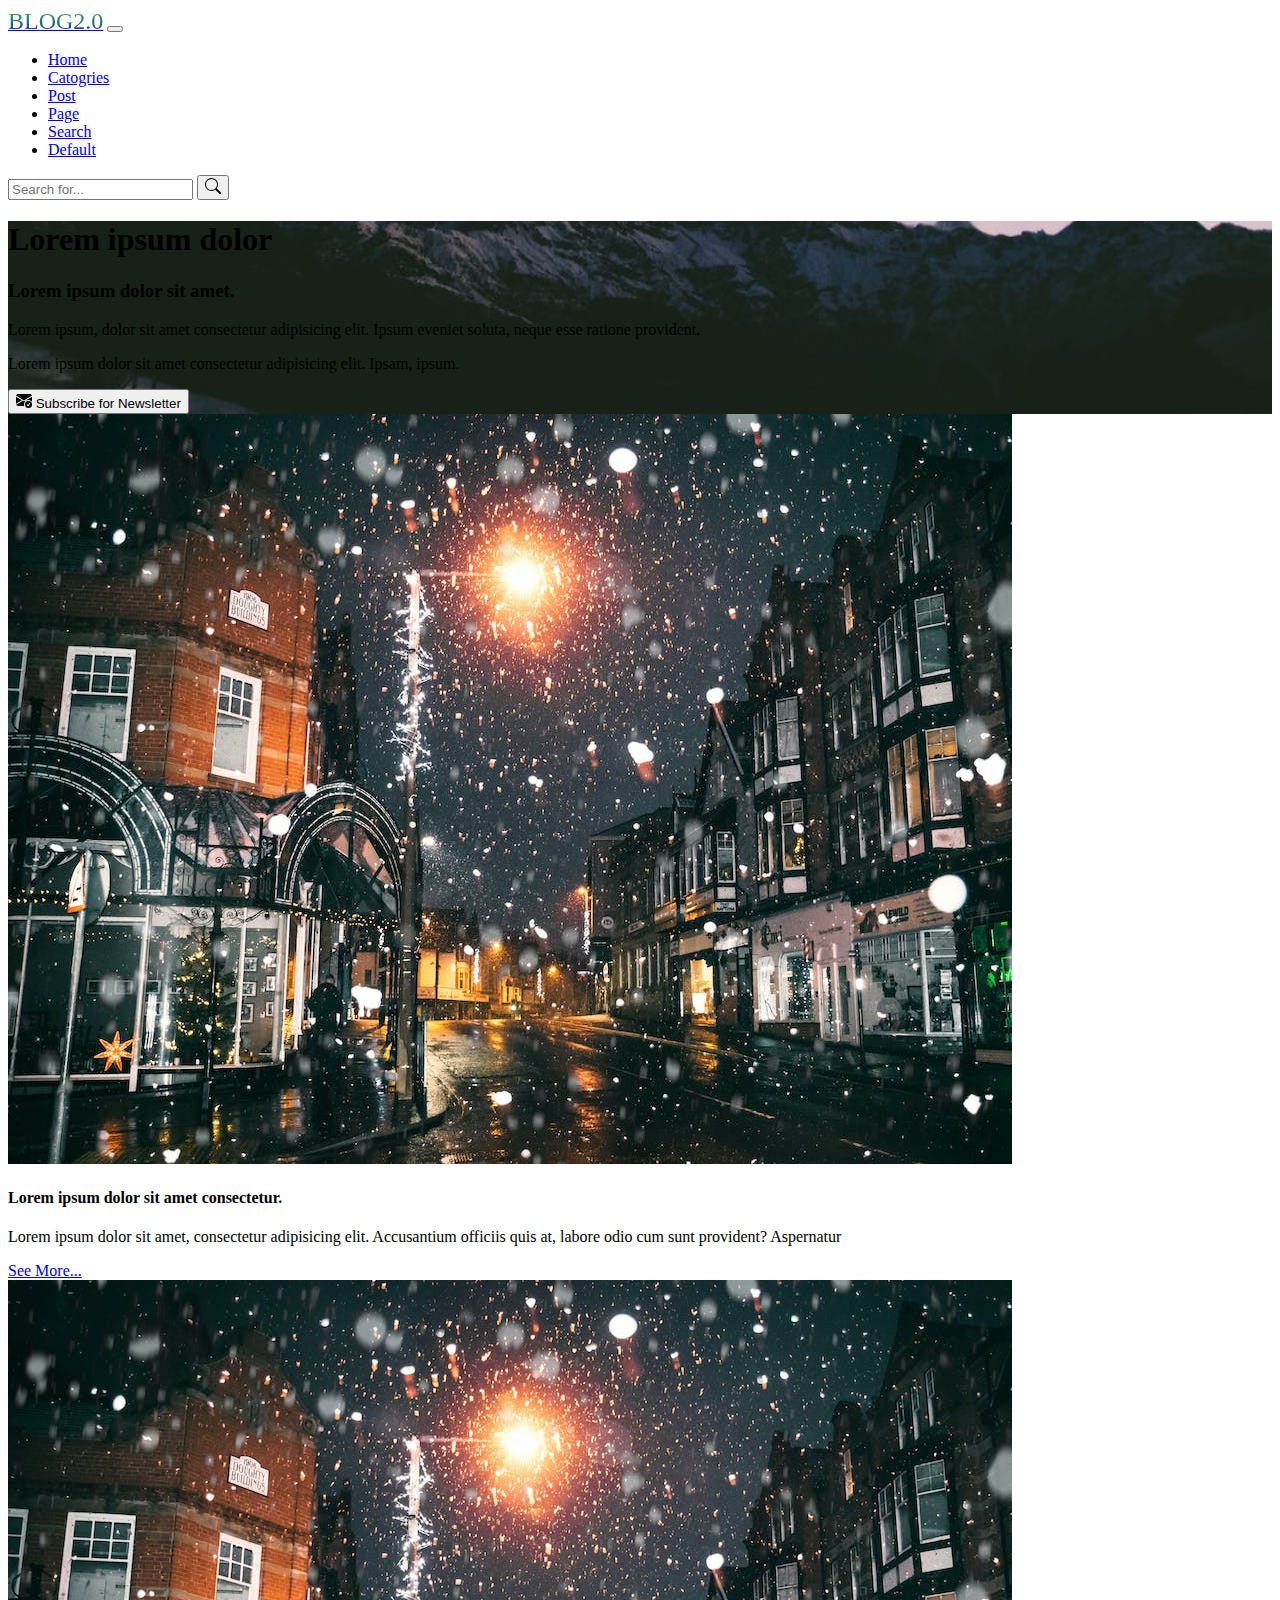
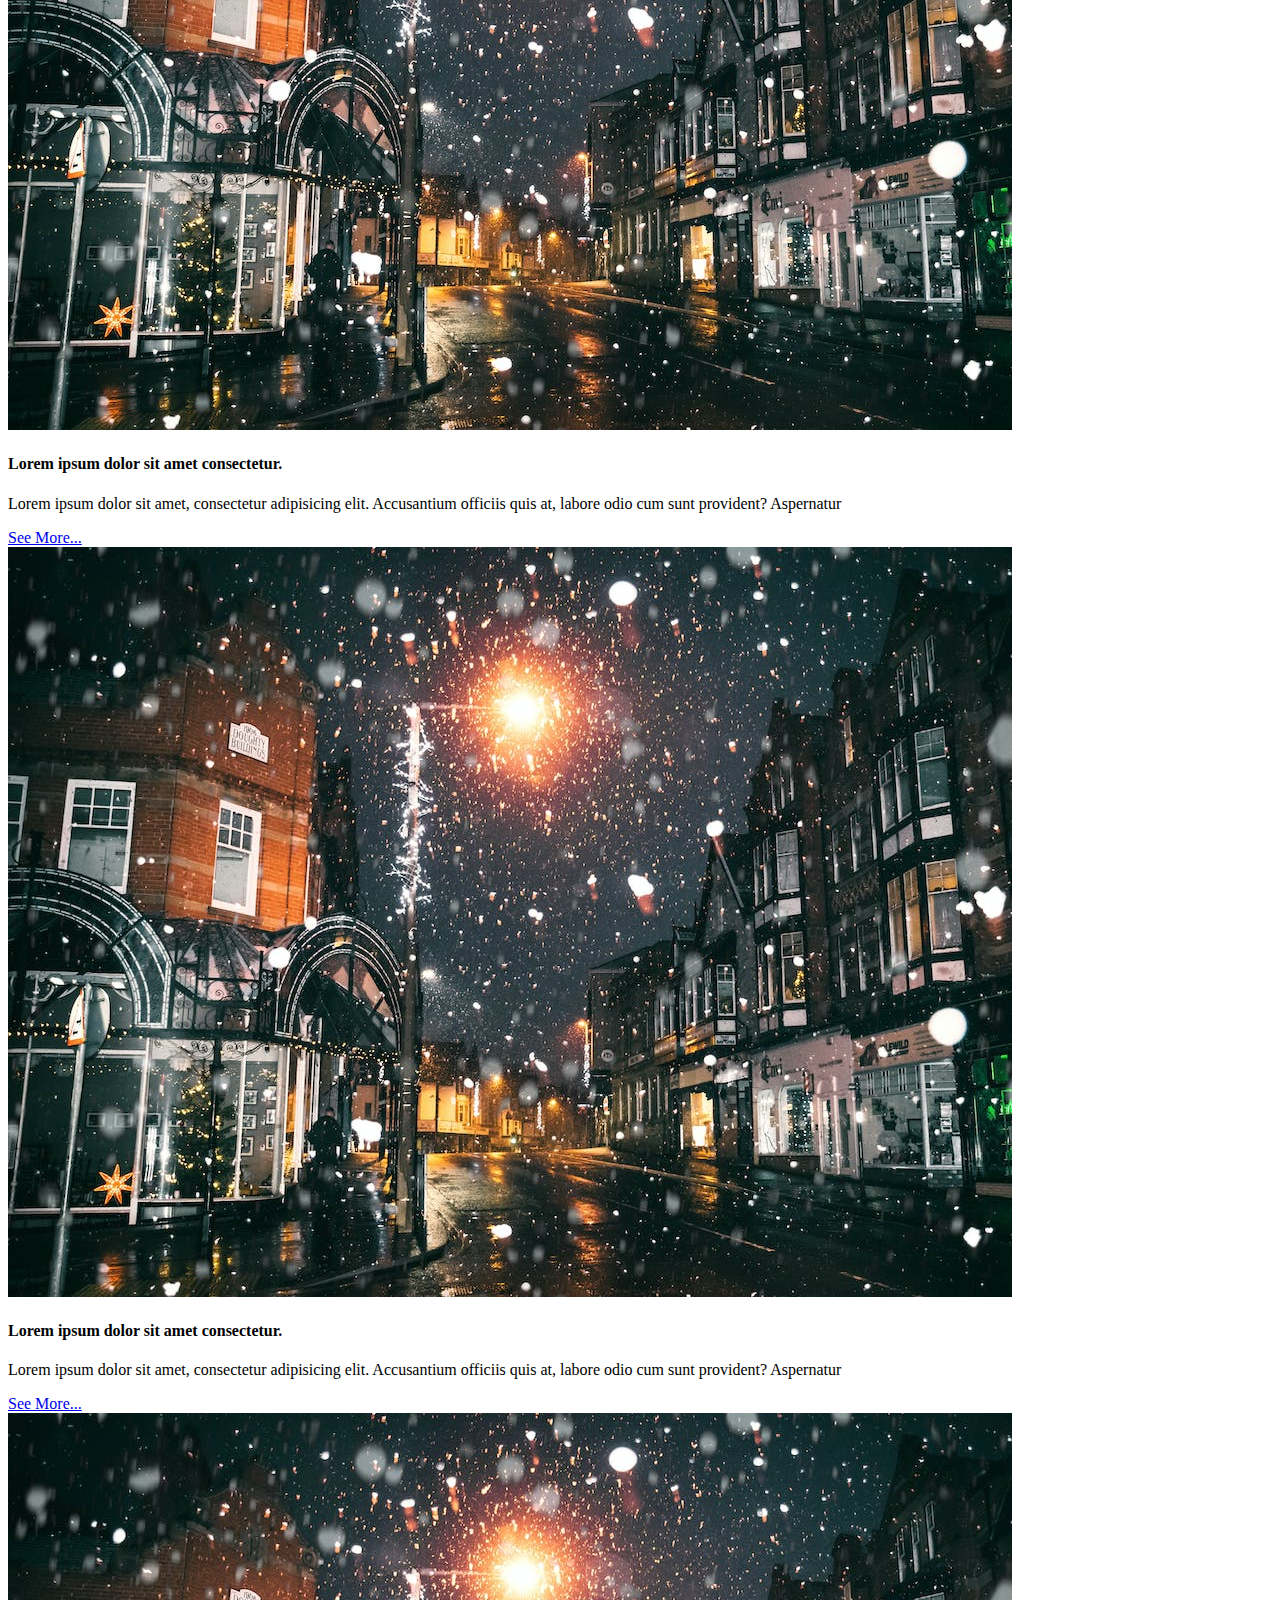
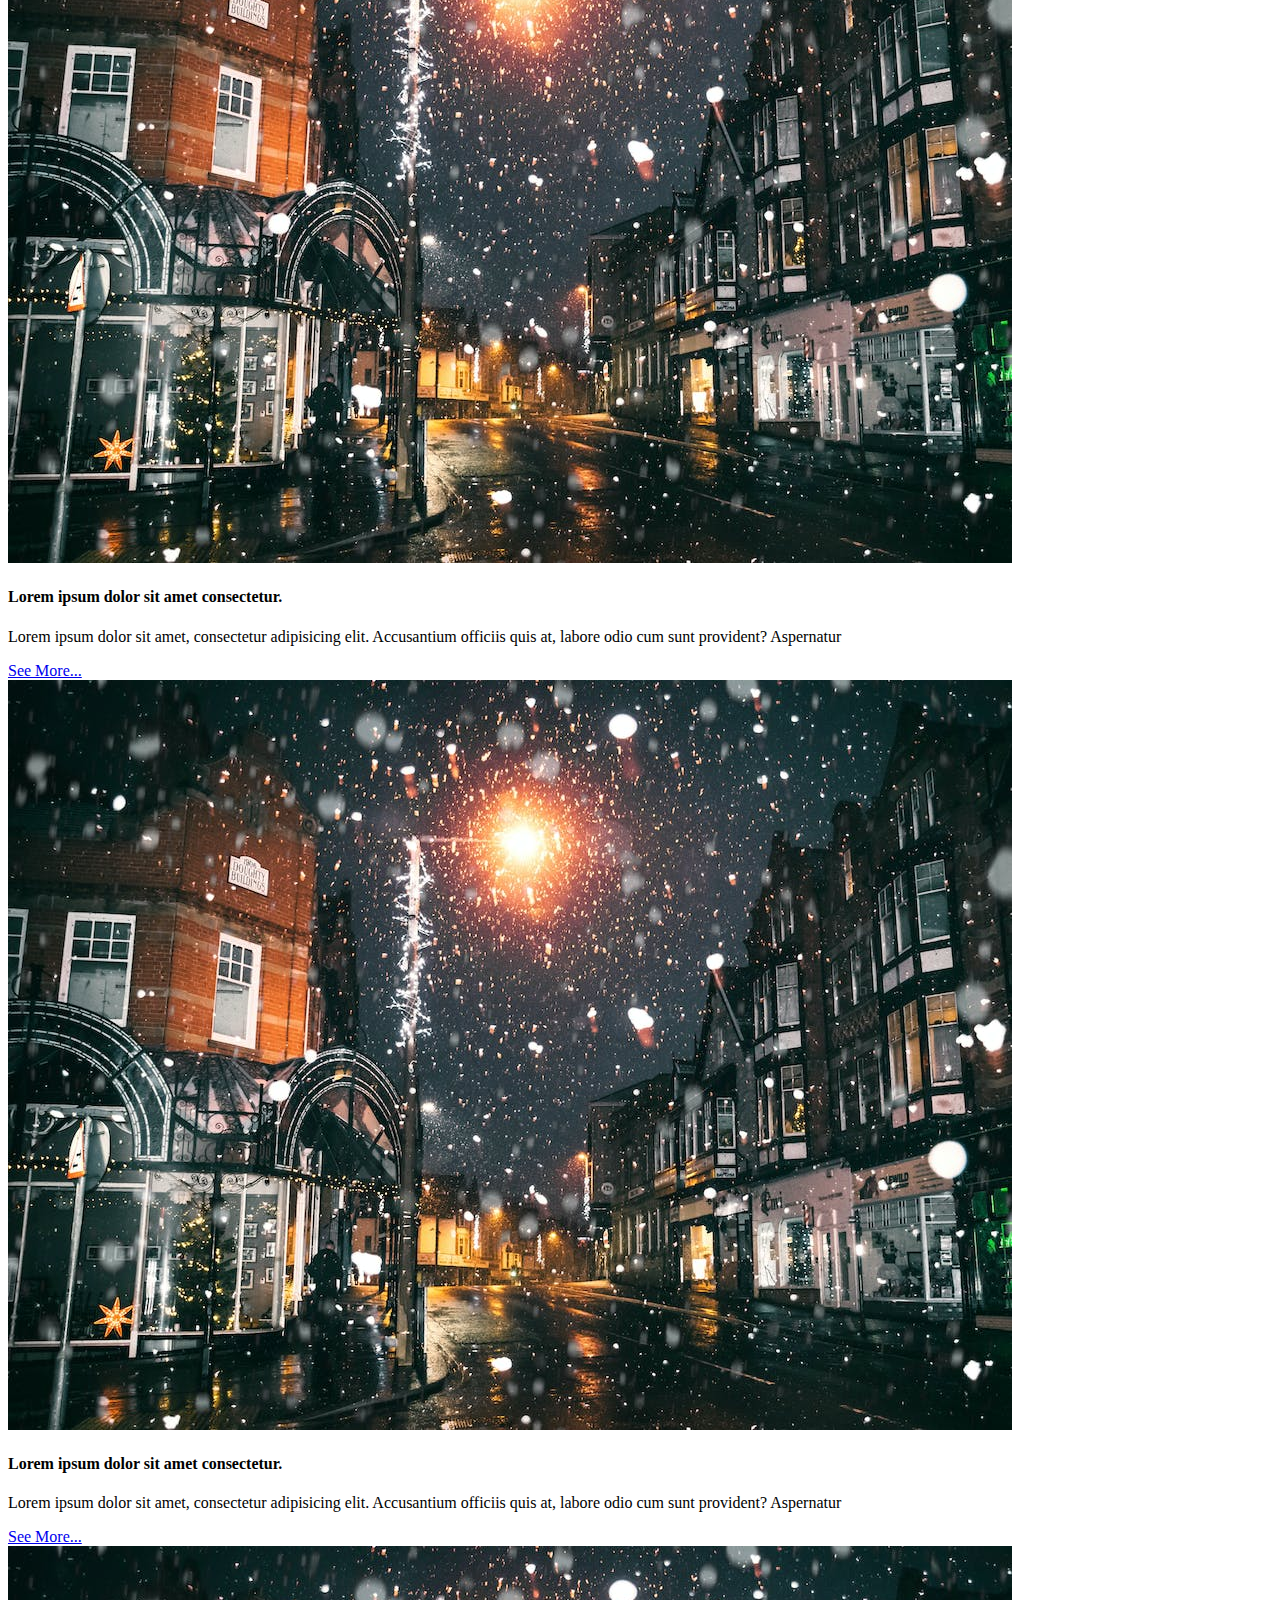
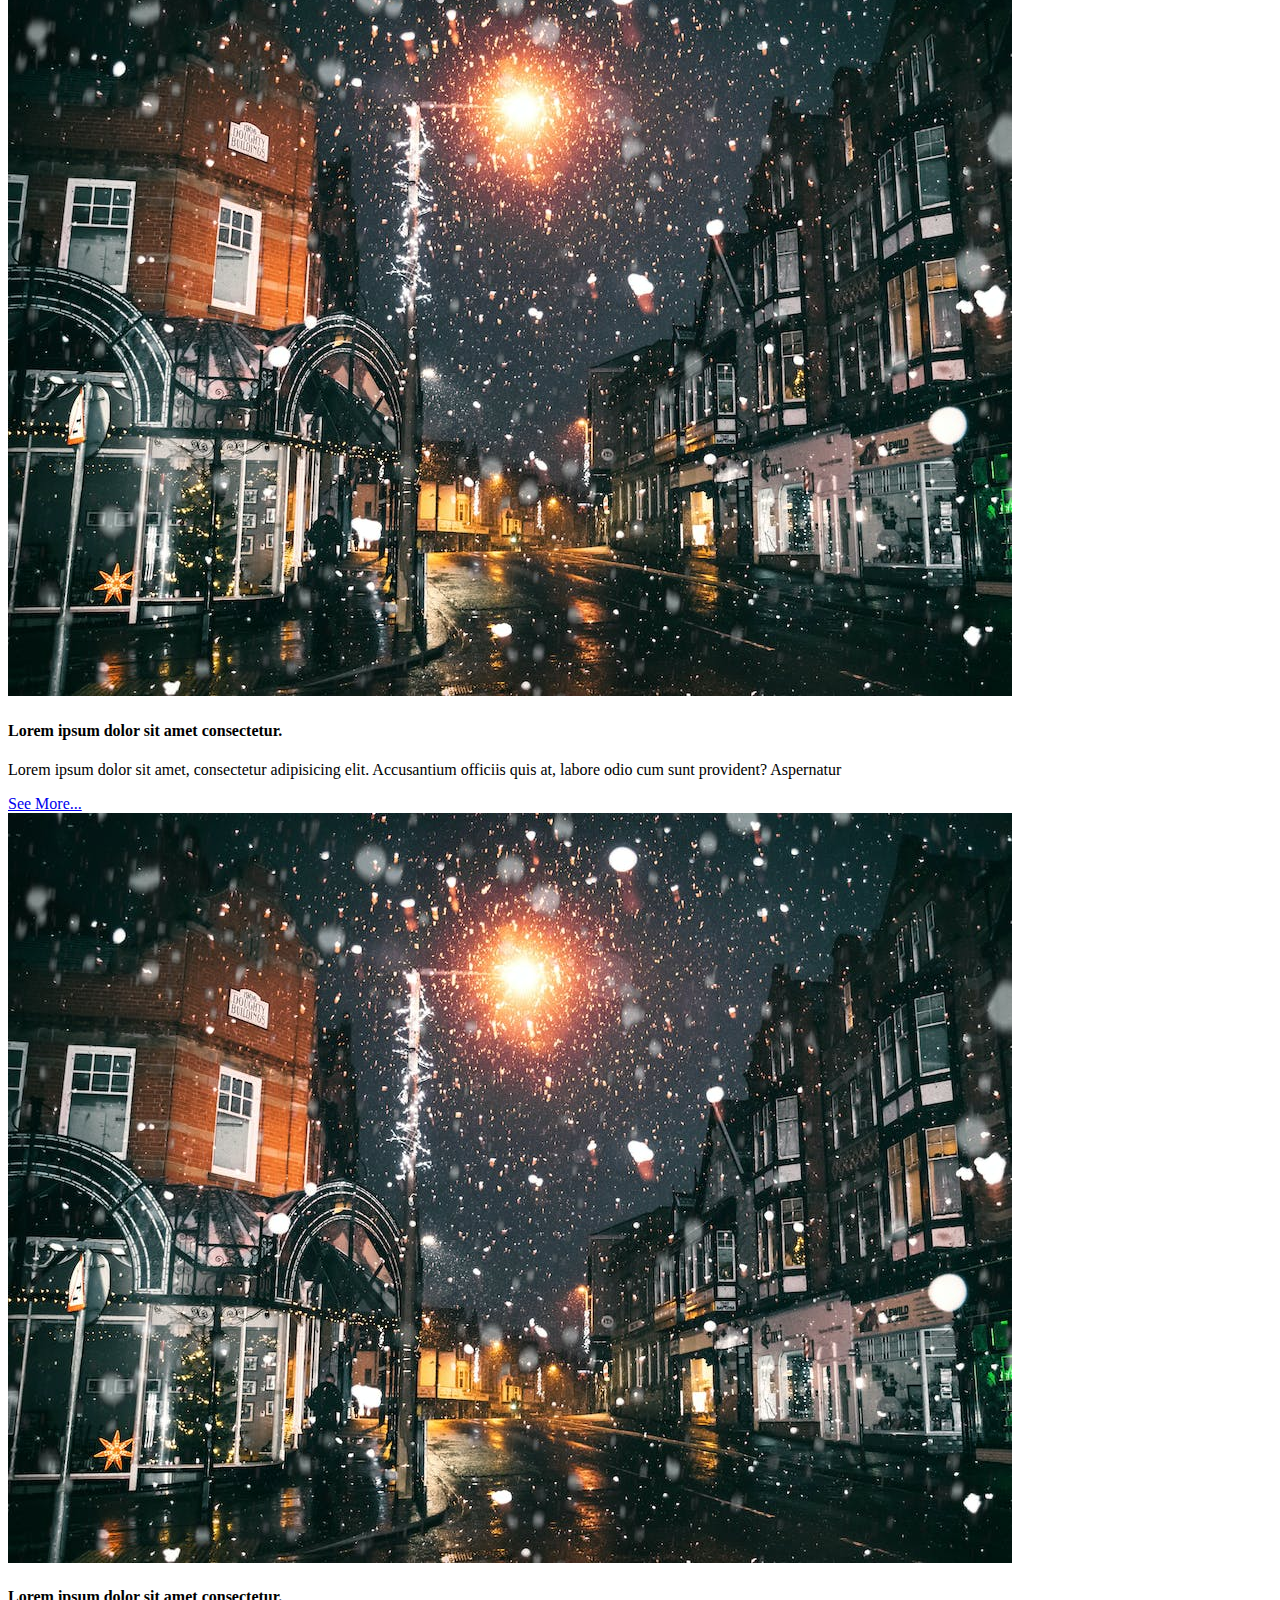
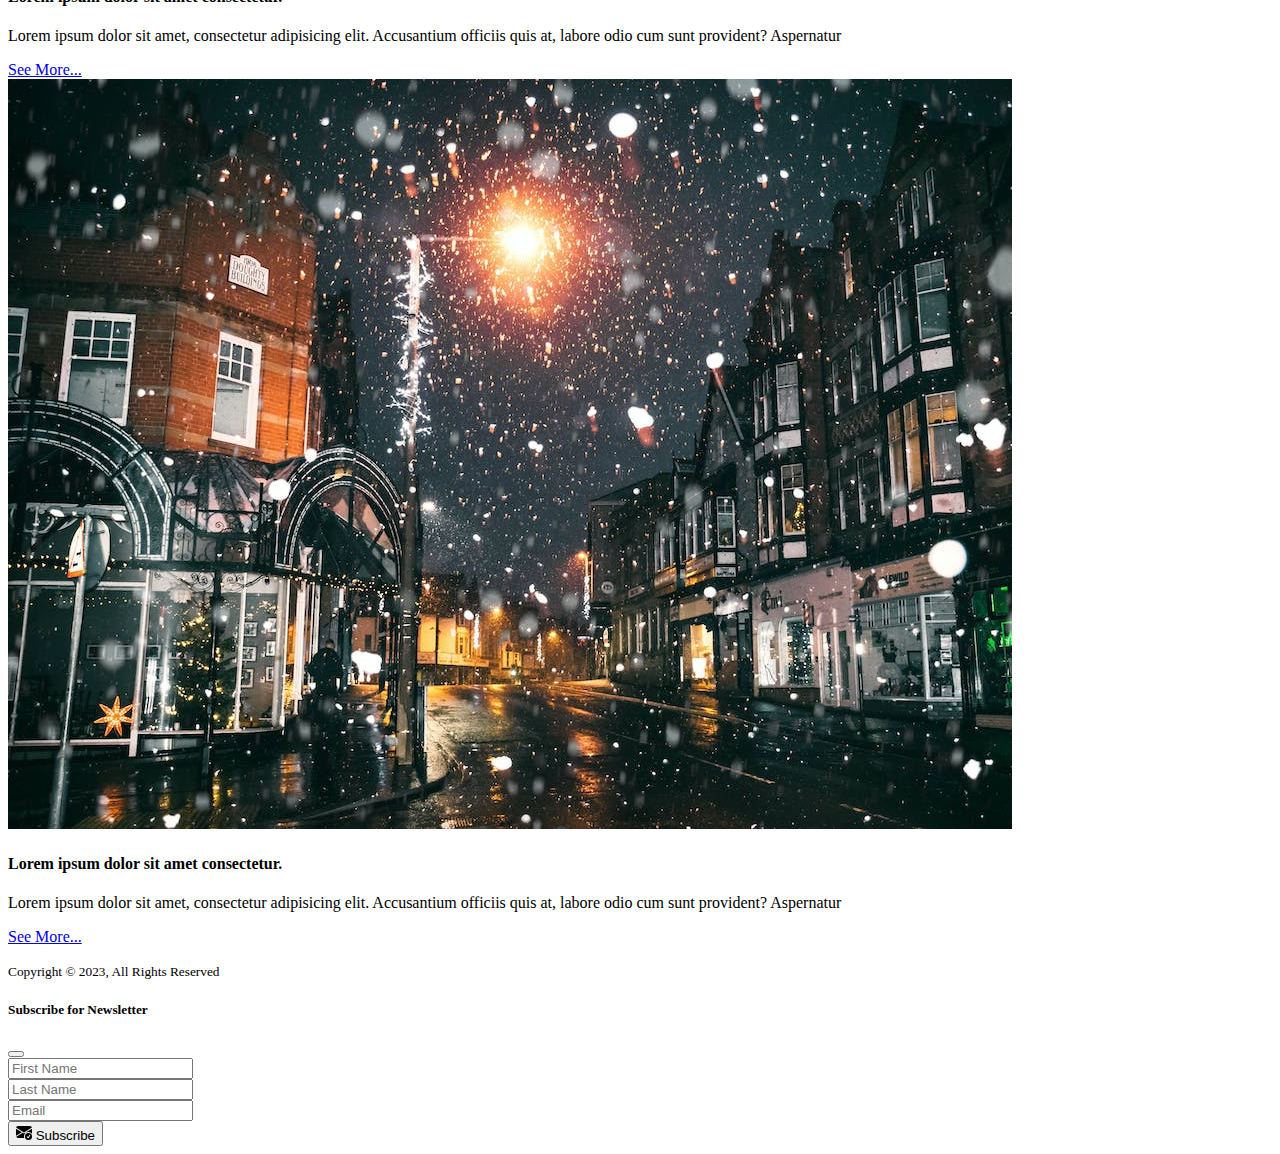
<file: Blog Project/index.html>
<!doctype html>
<html lang="en">

<head>
    <meta charset="utf-8">
    <meta name="viewport" content="width=device-width, initial-scale=1">
    <title>Bootstrap demo</title>
    <link rel="stylesheet" href="style.css">
    <link href="https://cdn.jsdelivr.net/npm/bootstrap@5.3.2/dist/css/bootstrap.min.css" rel="stylesheet"
        integrity="sha384-T3c6CoIi6uLrA9TneNEoa7RxnatzjcDSCmG1MXxSR1GAsXEV/Dwwykc2MPK8M2HN" crossorigin="anonymous">
    <link rel="stylesheet" href="https://cdn.jsdelivr.net/npm/bootstrap-icons@1.11.3/font/bootstrap-icons.min.css">
</head>

<body>

    <!-- navbar -->

    <nav class="navbar navbar-expand-lg shadow-sm small bg-light custom-nav border-bottom fixed-top" style="--bs-bg-opacity:0.9;">
        <div class="container">
            <a href="index.html" class="navbar-brand"><span class="brand-style brand-gradient">BLOG2.0</span></a>

            <button class="navbar-toggler" type="button" data-bs-target="#blog-navbar" data-bs-toggle="collapse"
                aria-controls="blog-navbar" aria-expanded="false" aria-label="Toggle Navigation">

                <span class="navbar-toggler-icon"></span>
            </button>

            <div class="collapse navbar-collapse" id="blog-navbar">
                <ul class="navbar-nav me-auto">
                    <li class="nav-item">
                        <a class="nav-link text-dark" href="index.html">Home</a>
                    </li>
                    <li class="nav-item">
                        <a class="nav-link text-dark" href="default.html">Catogries</a>
                    </li>
                    <li class="nav-item">
                        <a class="nav-link text-dark" href="posts.html">Post</a>
                    </li>
                    <li class="nav-item">
                        <a class="nav-link text-dark" href="page.html">Page</a>
                    </li>
                    <li class="nav-item">
                        <a class="nav-link text-dark" href="search.html">Search</a>
                    </li>
                    <li class="nav-item">
                        <a class="nav-link text-dark" href="default.html">Default</a>
                    </li>
                </ul>
                <form>
                    <div class="input-group">
                        <input class="from-control form-control-sm" type="search" placeholder="Search for...">
                        <button class="btn btn-success">
                            <svg xmlns="http://www.w3.org/2000/svg" width="16" height="16" fill="currentColor"
                                class="bi bi-search" viewBox="0 0 16 16">
                                <path
                                    d="M11.742 10.344a6.5 6.5 0 1 0-1.397 1.398h-.001q.044.06.098.115l3.85 3.85a1 1 0 0 0 1.415-1.414l-3.85-3.85a1 1 0 0 0-.115-.1zM12 6.5a5.5 5.5 0 1 1-11 0 5.5 5.5 0 0 1 11 0" />
                            </svg>
                        </button>
                    </div>

                </form>
            </div>
        </div>
    </nav>
    <!-- navbar -->

    <!-- Section -->

    <section class="banner-holder p-5">
        <div class="container">
            <div class="row  justify-content-center">
                <div class="col-6">
                    <div class="banner-content text-light text-center my-5 py-5">
                        <h1>Lorem ipsum dolor</h1>
                        <h3>Lorem ipsum dolor sit amet.</h3>
                        <p>Lorem ipsum, dolor sit amet consectetur adipisicing elit. Ipsum eveniet soluta, neque esse
                            ratione provident.</p>
                        <p>Lorem ipsum dolor sit amet consectetur adipisicing elit. Ipsam, ipsum.</p>
                        <button type="button" class="btn btn-primary" data-bs-toggle="modal"
                            data-bs-target="#subscribe_modal">
                            <svg xmlns="http://www.w3.org/2000/svg" width="16" height="16" fill="currentColor"
                                class="bi bi-envelope-check-fill" viewBox="0 0 16 16">
                                <path
                                    d="M.05 3.555A2 2 0 0 1 2 2h12a2 2 0 0 1 1.95 1.555L8 8.414zM0 4.697v7.104l5.803-3.558zM6.761 8.83l-6.57 4.026A2 2 0 0 0 2 14h6.256A4.5 4.5 0 0 1 8 12.5a4.49 4.49 0 0 1 1.606-3.446l-.367-.225L8 9.586zM16 4.697v4.974A4.5 4.5 0 0 0 12.5 8a4.5 4.5 0 0 0-1.965.45l-.338-.207z" />
                                <path
                                    d="M16 12.5a3.5 3.5 0 1 1-7 0 3.5 3.5 0 0 1 7 0m-1.993-1.679a.5.5 0 0 0-.686.172l-1.17 1.95-.547-.547a.5.5 0 0 0-.708.708l.774.773a.75.75 0 0 0 1.174-.144l1.335-2.226a.5.5 0 0 0-.172-.686" />
                            </svg>
                            Subscribe for Newsletter
                        </button>

                    </div>
                </div>
            </div>
        </div>


    </section>

    <!-- Section -->

    <!-- Home Post -->

    <div class="home-post py-5">
        <div class="container">
            <div class="row g-4">
                <div class="col-md-3">
                    <div class="card shadow-sm mb-3">
                        <img class="card-img-top" src="img/card.jpeg" alt="">

                        <div class="card-body">
                            <h4 class="fs-5">Lorem ipsum dolor sit amet consectetur.</h4>
                            <p class="small fw-light">Lorem ipsum dolor sit amet, consectetur adipisicing elit.
                                Accusantium officiis quis at, labore odio cum sunt provident? Aspernatur </p>
                            <a href="#" class="btn btn-warning px-3 rounded-pill">See More...</a>
                        </div>
                    </div>
                </div>
                <div class="col-md-3">
                    <div class="card shadow-sm mb-3">
                        <img class="card-img-top" src="img/card.jpeg" alt="">

                        <div class="card-body">
                            <h4 class="fs-5">Lorem ipsum dolor sit amet consectetur.</h4>
                            <p class="small fw-light">Lorem ipsum dolor sit amet, consectetur adipisicing elit.
                                Accusantium officiis quis at, labore odio cum sunt provident? Aspernatur </p>
                            <a href="#" class="btn btn-warning px-3 rounded-pill">See More...</a>
                        </div>
                    </div>
                </div>
                <div class="col-md-3">
                    <div class="card shadow-sm mb-3">
                        <img class="card-img-top" src="img/card.jpeg" alt="">

                        <div class="card-body">
                            <h4 class="fs-5">Lorem ipsum dolor sit amet consectetur.</h4>
                            <p class="small fw-light">Lorem ipsum dolor sit amet, consectetur adipisicing elit.
                                Accusantium officiis quis at, labore odio cum sunt provident? Aspernatur </p>
                            <a href="#" class="btn btn-warning px-3 rounded-pill">See More...</a>
                        </div>
                    </div>
                </div>
                <div class="col-md-3">
                    <div class="card shadow-sm mb-3">
                        <img class="card-img-top" src="img/card.jpeg" alt="">

                        <div class="card-body">
                            <h4 class="fs-5">Lorem ipsum dolor sit amet consectetur.</h4>
                            <p class="small fw-light">Lorem ipsum dolor sit amet, consectetur adipisicing elit.
                                Accusantium officiis quis at, labore odio cum sunt provident? Aspernatur </p>
                            <a href="#" class="btn btn-warning px-3 rounded-pill">See More...</a>
                        </div>
                    </div>
                </div>
                <div class="col-md-3">
                    <div class="card shadow-sm mb-3">
                        <img class="card-img-top" src="img/card.jpeg" alt="">

                        <div class="card-body">
                            <h4 class="fs-5">Lorem ipsum dolor sit amet consectetur.</h4>
                            <p class="small fw-light">Lorem ipsum dolor sit amet, consectetur adipisicing elit.
                                Accusantium officiis quis at, labore odio cum sunt provident? Aspernatur </p>
                            <a href="#" class="btn btn-warning px-3 rounded-pill">See More...</a>
                        </div>
                    </div>
                </div>
                <div class="col-md-3">
                    <div class="card shadow-sm mb-3">
                        <img class="card-img-top" src="img/card.jpeg" alt="">

                        <div class="card-body">
                            <h4 class="fs-5">Lorem ipsum dolor sit amet consectetur.</h4>
                            <p class="small fw-light">Lorem ipsum dolor sit amet, consectetur adipisicing elit.
                                Accusantium officiis quis at, labore odio cum sunt provident? Aspernatur </p>
                            <a href="#" class="btn btn-warning px-3 rounded-pill">See More...</a>
                        </div>
                    </div>
                </div>
                <div class="col-md-3">
                    <div class="card shadow-sm mb-3">
                        <img class="card-img-top" src="img/card.jpeg" alt="">

                        <div class="card-body">
                            <h4 class="fs-5">Lorem ipsum dolor sit amet consectetur.</h4>
                            <p class="small fw-light">Lorem ipsum dolor sit amet, consectetur adipisicing elit.
                                Accusantium officiis quis at, labore odio cum sunt provident? Aspernatur </p>
                            <a href="#" class="btn btn-warning px-3 rounded-pill">See More...</a>
                        </div>
                    </div>
                </div>
                <div class="col-md-3">
                    <div class="card shadow-sm mb-3">
                        <img class="card-img-top" src="img/card.jpeg" alt="">

                        <div class="card-body">
                            <h4 class="fs-5">Lorem ipsum dolor sit amet consectetur.</h4>
                            <p class="small fw-light">Lorem ipsum dolor sit amet, consectetur adipisicing elit.
                                Accusantium officiis quis at, labore odio cum sunt provident? Aspernatur </p>
                            <a href="#" class="btn btn-warning px-3 rounded-pill">See More...</a>
                        </div>
                    </div>
                </div>
            </div>
        </div>
    </div>

    <!-- Home Post -->

    <!-- Footer -->

    <div class="main-footer text-bg-dark p-4 text-center">
        <p class="m-0"><small>Copyright &copy; 2023, All Rights Reserved</small></p>
    </div>

    <!-- Footer -->

    <!-- Subscribe Modal -->

    <div class="modal fade" id="subscribe_modal" data-bs-backdrop="static" data-bs-keyboard="false" tabindex="-1"
        aria-hidden="true">
        <div class="modal-dialog modal-dialog-centered">
            <div class="modal-content">
                <div class="modal-header text-bg-dark">
                    <h5 class="modal-title">Subscribe for Newsletter</h5>
                    <button type="button" class="btn-close btn-close-white" data-bs-dismiss="modal"
                        aria-label="close"></button>
                </div>
                <div class="modal-body">
                    <form>
                        <div class="row">
                            <div class="col-md-6 mb-2">
                                <input class="from-control form-control-sm w-100" type="text" placeholder="First Name">
                            </div>
                            <div class="col-md-6 mb-2">
                                <input class="from-control form-control-sm w-100" type="text" placeholder="Last Name">
                            </div>

                            <div class="col-12 mb-2">
                                <input class="from-control form-control-sm w-100" type="email" placeholder="Email">
                            </div>
                            <div class="col-12 d-grid">
                                <button class="btn btn-success btn-sm" type="submit">
                                    <svg xmlns="http://www.w3.org/2000/svg" width="16" height="16" fill="currentColor"
                                        class="bi bi-envelope-check-fill" viewBox="0 0 16 16">
                                        <path
                                            d="M.05 3.555A2 2 0 0 1 2 2h12a2 2 0 0 1 1.95 1.555L8 8.414zM0 4.697v7.104l5.803-3.558zM6.761 8.83l-6.57 4.026A2 2 0 0 0 2 14h6.256A4.5 4.5 0 0 1 8 12.5a4.49 4.49 0 0 1 1.606-3.446l-.367-.225L8 9.586zM16 4.697v4.974A4.5 4.5 0 0 0 12.5 8a4.5 4.5 0 0 0-1.965.45l-.338-.207z" />
                                        <path
                                            d="M16 12.5a3.5 3.5 0 1 1-7 0 3.5 3.5 0 0 1 7 0m-1.993-1.679a.5.5 0 0 0-.686.172l-1.17 1.95-.547-.547a.5.5 0 0 0-.708.708l.774.773a.75.75 0 0 0 1.174-.144l1.335-2.226a.5.5 0 0 0-.172-.686" />
                                    </svg> Subscribe</button>
                            </div>
                        </div>
                    </form>
                </div>
            </div>
        </div>
    </div>

    <!-- Subscribe Modal -->

    <script src="https://cdn.jsdelivr.net/npm/bootstrap@5.3.2/dist/js/bootstrap.bundle.min.js"
        integrity="sha384-C6RzsynM9kWDrMNeT87bh95OGNyZPhcTNXj1NW7RuBCsyN/o0jlpcV8Qyq46cDfL"
        crossorigin="anonymous"></script>
</body>

</html>
</file>
<file: Blog Project/style.css>
.brand-gradient {
    font-size: 150%;
    background: #121FCF;
    background: -webkit-linear-gradient(to top, #121FCF 0%, #39CF1B 100%);
    background: -moz-linear-gradient(to top, #121FCF 0%, #39CF1B 100%);
    background: linear-gradient(to top, #121FCF 0%, #39CF1B 100%);
    -webkit-background-clip: text;
    -webkit-text-fill-color: transparent;
}

.banner-holder , .main-page-header{
    background-image: url("img/banner.jpeg");
    background-position: bottom; 
    background-size: cover;
}

.custom-nav{
    
    backdrop-filter: blur;
}
</file>
